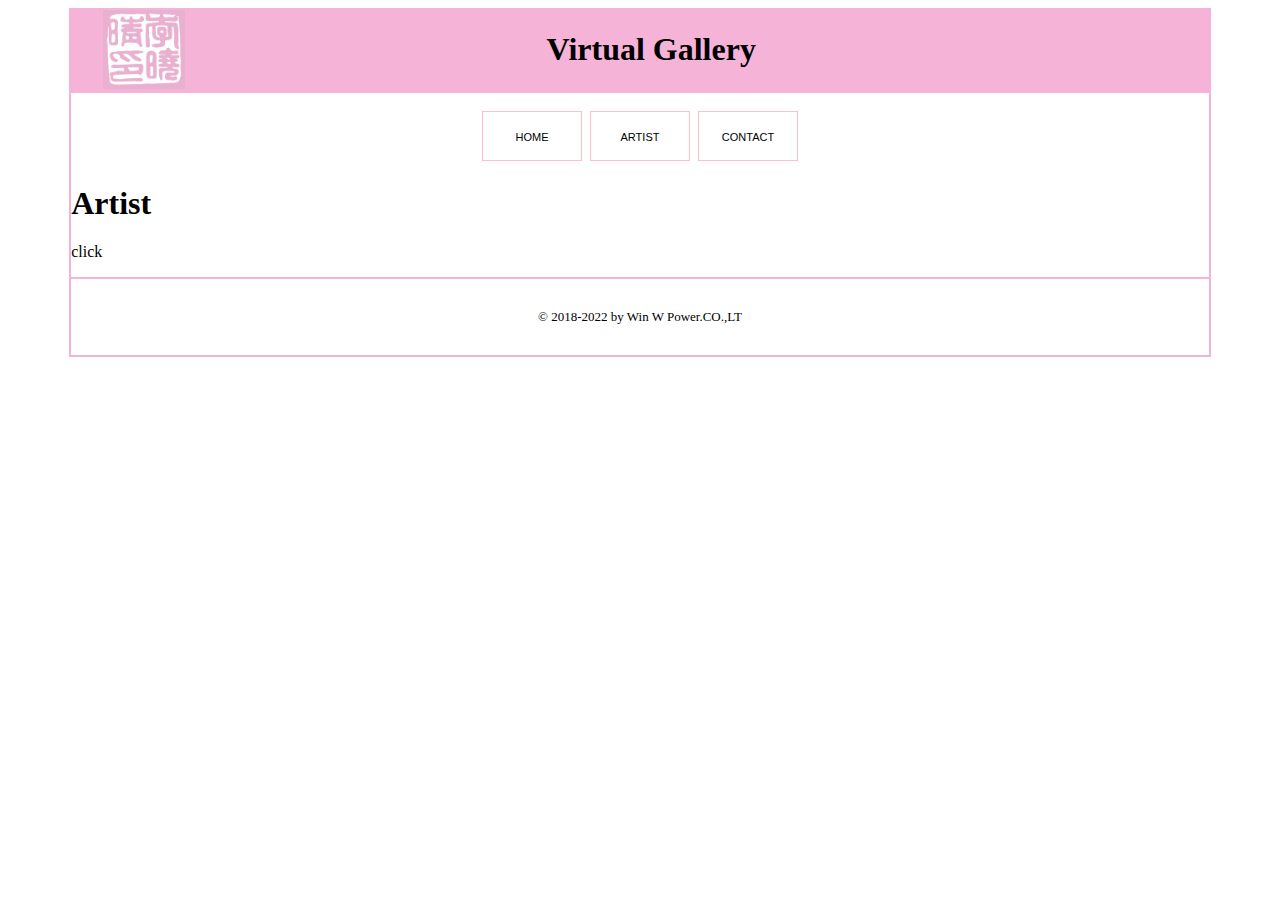
<file: html/artist.html>
<!DOCTYPE html>
<html lang="en">

<head>
  <meta charset="UTF-8">
  <meta name="viewport" content="width=device-width, initial-scale=1.0">
  <title>Virtual Gallery</title>
  <link rel="stylesheet" href="../css/artist.css">
</head>

<body>
  <div class="container">
    <header>
      <div class="logo"><img src="../images/logo.jpg"></div>
      <h1>Virtual Gallery</h1>

    </header>
    <nav>
      <ul>
        <li><a href="../index.html">home</a>
        </li>
        <li>
          <a href="../html/artist.html">artist</a>
        </li>
        <li>
          <a href="../html/contact.html">contact</a>
        </li>
      </ul>
    </nav>
    <main>
        <article>
            <div class="statement">
                <h1>Artist</h1>
                <p>click
                </p>
            </div>
        </article>
    <div class="footer">
          &copy; 2018-2022 by Win W Power.CO.,LT
    </div>
</body>

</html>
</file>
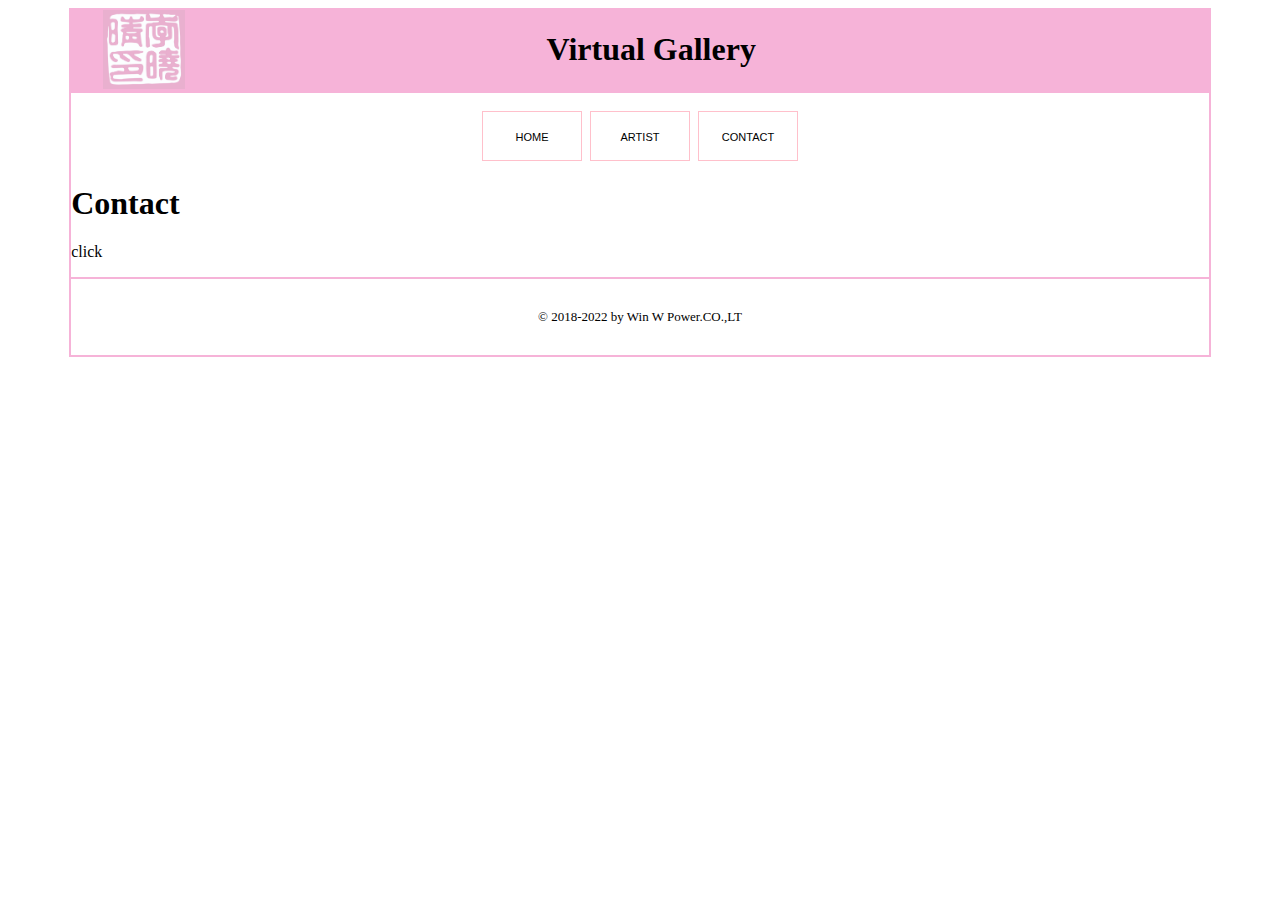
<file: html/contact.html>
<!DOCTYPE html>
<html lang="en">

<head>
  <meta charset="UTF-8">
  <meta name="viewport" content="width=device-width, initial-scale=1.0">
  <title>Virtual Gallery</title>
  <link rel="stylesheet" href="../css/contact.css">
</head>

<body>
  <div class="container">
    <header>
      <div class="logo"><img src="../images/logo.jpg"></div>
      <h1>Virtual Gallery</h1>

    </header>
    <nav>
      <ul>
        <li><a href="../index.html">home</a>
        </li>
        <li>
          <a href="../html/artist.html">artist</a>
        </li>
        <li>
          <a href="../html/contact.html">contact</a>
        </li>
      </ul>
    </nav>
    <main>
        <article>
            <div class="statement">
                <h1>Contact</h1>
                <p>click
                </p>
            </div>
        </article>
    <div class="footer">
          &copy; 2018-2022 by Win W Power.CO.,LT
    </div>    
</body>

</html>
</file>
<file: css/artist.css>
*{
      box-sizing: content-box;
      margin: 0.8;
      padding: 0;
      height: 5;
    }    
    div.container{
      border: 2px solid #f6b3d8;
      width: 90%;
      margin: 0 auto 0 auto;
    }
    header{
      background-color: #f6b3d8;
      height: 2;
      padding: 5 auto;
      display: flex;
      justify-content: space-between;
    }
    header h1{
      width: 110%;
      text-align: left;
    }

    header div.logo{
      float: left;
      padding: 0 2em;
    }
  
    .logo img{
      width:20%
    }
     
    nav{
      background-color: white;
    }
    
    ul{
      text-align: center;
    }
    li{
      display: inline-block;
      width: 100px;
      border: 2px solid white;
      line-height: 3em;
      font-family: 'Gill Sans', 'Gill Sans MT', Calibri, 'Trebuchet MS', sans-serif;
      font-variant: small-caps;;
    
    }
    a{
      color: black;
      text-decoration: none;
      border: 1px solid pink;
      display: block;
    
    }
    .footer{
      color:black;
      text-align: center;
      padding: 30px;
      font-size: small;
      font-weight:200;
      border-top: 2px solid #f6b3d8;
    }
</file>
<file: css/contact.css>
*{
      box-sizing: content-box;
      margin: 0.8;
      padding: 0;
      height: 5;
    }    
    div.container{
      border: 2px solid #f6b3d8;
      width: 90%;
      margin: 0 auto 0 auto;
    }
    header{
      background-color: #f6b3d8;
      height: 2;
      padding: 5 auto;
      display: flex;
      justify-content: space-between;
    }
    header h1{
      width: 110%;
      text-align: left;
    }
    
    header div.logo{
      float: left;
      padding: 0 2em;
    }
  
    .logo img{
      width:20%
    }
     
    nav{
      background-color: white;
    }
    
    ul{
      text-align: center;
    }
    li{
      display: inline-block;
      width: 100px;
      border: 2px solid white;
      line-height: 3em;
      font-family: 'Gill Sans', 'Gill Sans MT', Calibri, 'Trebuchet MS', sans-serif;
      font-variant: small-caps;;
    
    }
    a{
      color: black;
      text-decoration: none;
      border: 1px solid pink;
      display: block;
    
    }
    .footer{
      color:black;
      text-align: center;
      padding: 30px;
      font-size: small;
      font-weight:200;
      border-top: 2px solid #f6b3d8;
    }
</file>
